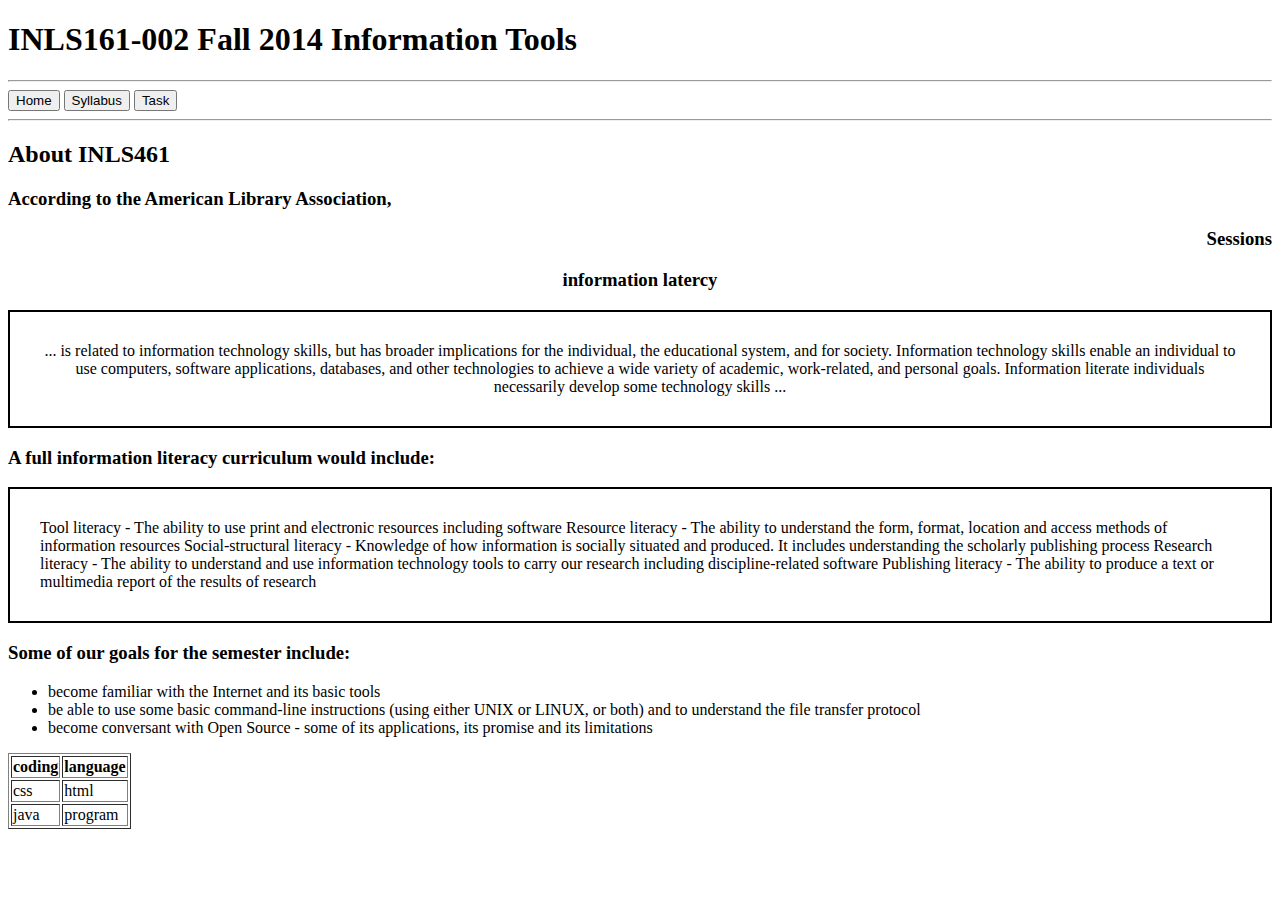
<file: index.html>
<!DOCTYPE html>
<html>
<title> INLS161-002 Fall 2014 Information Tools</title>
<body>
    <h1>INLS161-002 Fall 2014 Information Tools</h1>
<hr>
    <button onclick="window.location.href='home.html';">Home</button>
    <button   >Syllabus</button>
    <button>Task</button>
<hr>
<h2>About INLS461</h2>
<h3>According to the American Library Association,</h3>
<h3 style="text-align: right;">Sessions</h3>
<center>
    <h3>information latercy</h3>
</center>
<center>
    <p style="border: 2px solid black; padding: 30px;">... is related to information technology skills, but has broader implications for the individual, the educational system, and for society. Information technology skills enable an individual to use computers, software applications, databases, and other technologies to achieve a wide variety of academic, work-related, and personal goals. Information literate individuals necessarily develop some technology skills ...
    </p>
</center>
<h3>A full information literacy curriculum would include:</h3>
    <p style="border: 2px solid black;padding: 30px;">Tool literacy - The ability to use print and electronic resources including software

    Resource literacy - The ability to understand the form, format, location and access methods of information resources
    
    Social-structural literacy - Knowledge of how information is socially situated and produced. It includes understanding the scholarly publishing process
    
    Research literacy - The ability to understand and use information technology tools to carry our research including discipline-related software
    
    Publishing literacy - The ability to produce a text or multimedia report of the results of research</p>

<h3>Some of our goals for the semester include:</h3>

<ul>
    <li>become familiar with the Internet and its basic tools</li>
    <li>be able to use some basic command-line instructions (using either UNIX or LINUX, or both) and to understand the file transfer protocol</li>
    <li>become conversant with Open Source - some of its applications, its promise and its limitations</li>
</ul>
<table border="1">
    <tr>
        <th>coding</th> <th>language</th>
    </tr>

    <tr>
        <td>css</td> <td>html</td>
    </tr>

    <tr>
        <td>java</td> <td>program</td>
    </tr>
</table>

</body>
</html>
</file>
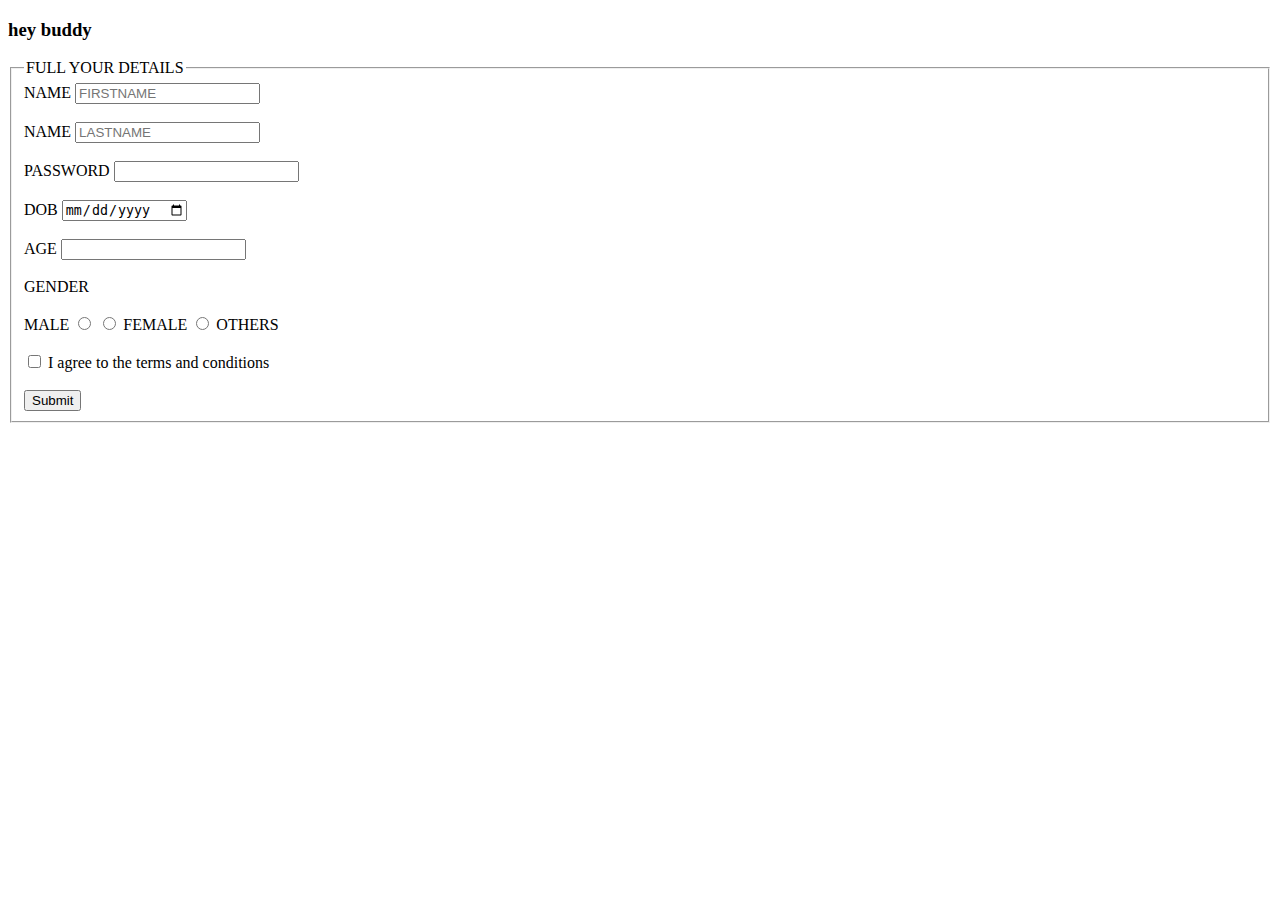
<file: Form.html>
<!DOCTYPE html>
<html>
    <head>
        <title>
            hey buddy
        </title>
    </head>
    <body>
        <h3>hey buddy</h3>
    </body>

<!-- FORM TAG -->

<fieldset>
    <legend>FULL YOUR DETAILS</legend>

    <form action="index.html">
        <label>NAME</label>
        <input type="text" placeholder="FIRSTNAME" required>
        <br><br>
        <label>NAME</label>
        <input type="text" placeholder="LASTNAME" required>
        <br><br>
        <label>PASSWORD</label>
        <input type="password" required>
        <br><br>
        <label>DOB</label>
        <INPUT TYPE="date">
        <br><br>
        <label>AGE</label>
        <input type="number">
        <br><br>
        
        <label>GENDER</label>
        <br><br>
        <label>MALE</label>
        <input type="radio" name="gender">
        <input type="radio" name="gender">
        <label>FEMALE</label>
        <input type="radio" name="gender">
        <label>OTHERS</label>
        <br><br>

       <!-- chekbox tag -->
 

        <input type="checkbox">
        <label> I agree to the terms and conditions </label>
        <br><br>

        <input type="submit">

        

    </form>
    </fieldset>

</html>
</file>
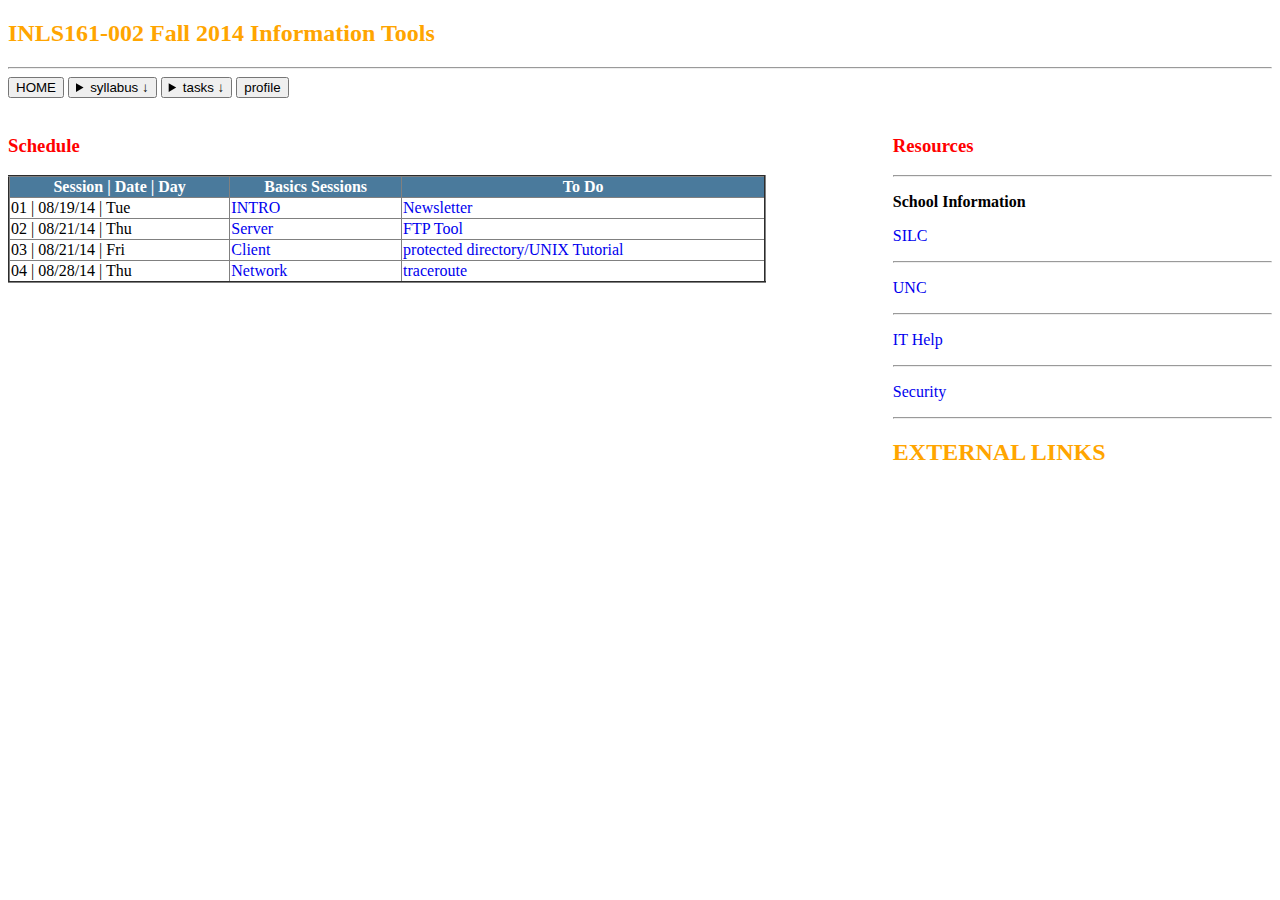
<file: home.html>
<!DOCTYPE html>
<html>

<head>
    <title>INLS161-002 Fall 2014 Information Tools</title>
    <style>
            h2 {
                color:orange ;
            }
        </style>
        <link href="https://cdn.jsdelivr.net/npm/bootstrap@5.3.8/dist/css/bootstrap.min.css" rel="stylesheet" integrity="sha384-sRIl4kxILFvY47J16cr9ZwB07vP4J8+LH7qKQnuqkuIAvNWLzeN8tE5YBujZqJLB" crossorigin="anonymous">
</head>

    <body>
        

    <h2>INLS161-002 Fall 2014 Information Tools</h2>
    <hr>

    <!-- Navigation Buttons -->
    <button onclick="window.location.href='index.html';" class="btn btn-danger btn-sm">HOME</button>
    <button>
    <details style="display: inline-block;">
        <summary class="btn btn-warning btn-sm">syllabus ↓</summary>
       <p>
            <a href="E:\chromedocuments\frontend\Form.html"> Form </a>
        </p>

        <p>readings</p>
        <p>lab info</p>
        <p>evaluation</p>
        <p>grading</p>
        <p>Honor Code</p>
        <p>diversity</p>
    </details>
    </button>
    <button>
    <details style="display: inline-block;">
        <summary class="btn btn-danger btn-sm">tasks ↓</summary>
        <p class="btn btn-dark btn-sm">task 1</p>
        <p>task 2</p>
        <p>task 3</p>
    </details>
    </button>
    <button class="btn btn-info btn-sm">profile</button>
    <br><br>

    <!-- FLEXBOX LAYOUT ensures Right side goes to RIGHT -->
    <div style="display: flex; justify-content: space-between; align-items: flex-start; width: 100%;">


        <!-- LEFT SIDE (Schedule) -->
        <div style="width: 60%;">

            <h3 style="color: red;">Schedule</h3>

            <table border="2" style="border-collapse: collapse; width: 100%;">
                <tr style="background-color: #4a7a9c; color: white;">
                    <th>Session | Date | Day</th>
                    <th>Basics Sessions</th>
                    <th>To Do</th>
                </tr>

                <tr >
                    <td>01 | 08/19/14 | Tue</td>
                    <td><a href="#" style="text-decoration: none;">INTRO</a></td>
                    <td><a href="#" style="text-decoration: none;">Newsletter</a></td>
                </tr>

                <tr>
                    <td>02 | 08/21/14 | Thu</td>
                    <td><a href="#" style="text-decoration:none">Server</a></td>
                    <td><a href="#" style="text-decoration:none">FTP Tool</a></td>
                </tr>

                <tr>
                    <td>03 | 08/21/14 | Fri</td>
                    <td><a href="#" style="text-decoration:none">Client</a></td>
                    <td><a href="#" style="text-decoration: none;">protected directory/UNIX Tutorial</a></td>
                </tr>

                <tr>
                    <td>04 | 08/28/14 | Thu</td>
                    <td><a href="#" style="text-decoration:none">Network</a></td>
                    <td><a href="#" style="text-decoration:none">traceroute</a></td>
                </tr>

            </table>

        </div>


        <!-- RIGHT SIDE (Resources) -->
        <div style="width: 30%; text-align: left;">

            <h3 style="color: red;">Resources</h3>
            <hr>

            <p><strong>School Information</strong></p>

            <p><a href="#" style="text-decoration: none;">SILC</a></p>
            <hr>

            <p><a href="#" style="text-decoration: none;">UNC</a></p>
            <hr>

            <p><a href="#" style="text-decoration: none;">IT Help</a></p>
            <hr>

            <p><a href="#" style="text-decoration: none;">Security</a></p>
            <hr>

            <h2><b>EXTERNAL LINKS</b></h2>

        </div>

    </div>
<br>
    <iframe src="file:///E:/chromedocuments/frontend/index.html"  width="50%" style ="border: none;"></iframe>
<br>
</body>
<script src="https://cdn.jsdelivr.net/npm/bootstrap@5.3.8/dist/js/bootstrap.bundle.min.js" integrity="sha384-FKyoEForCGlyvwx9Hj09JcYn3nv7wiPVlz7YYwJrWVcXK/BmnVDxM+D2scQbITxI" crossorigin="anonymous"></script>
</html>
</file>
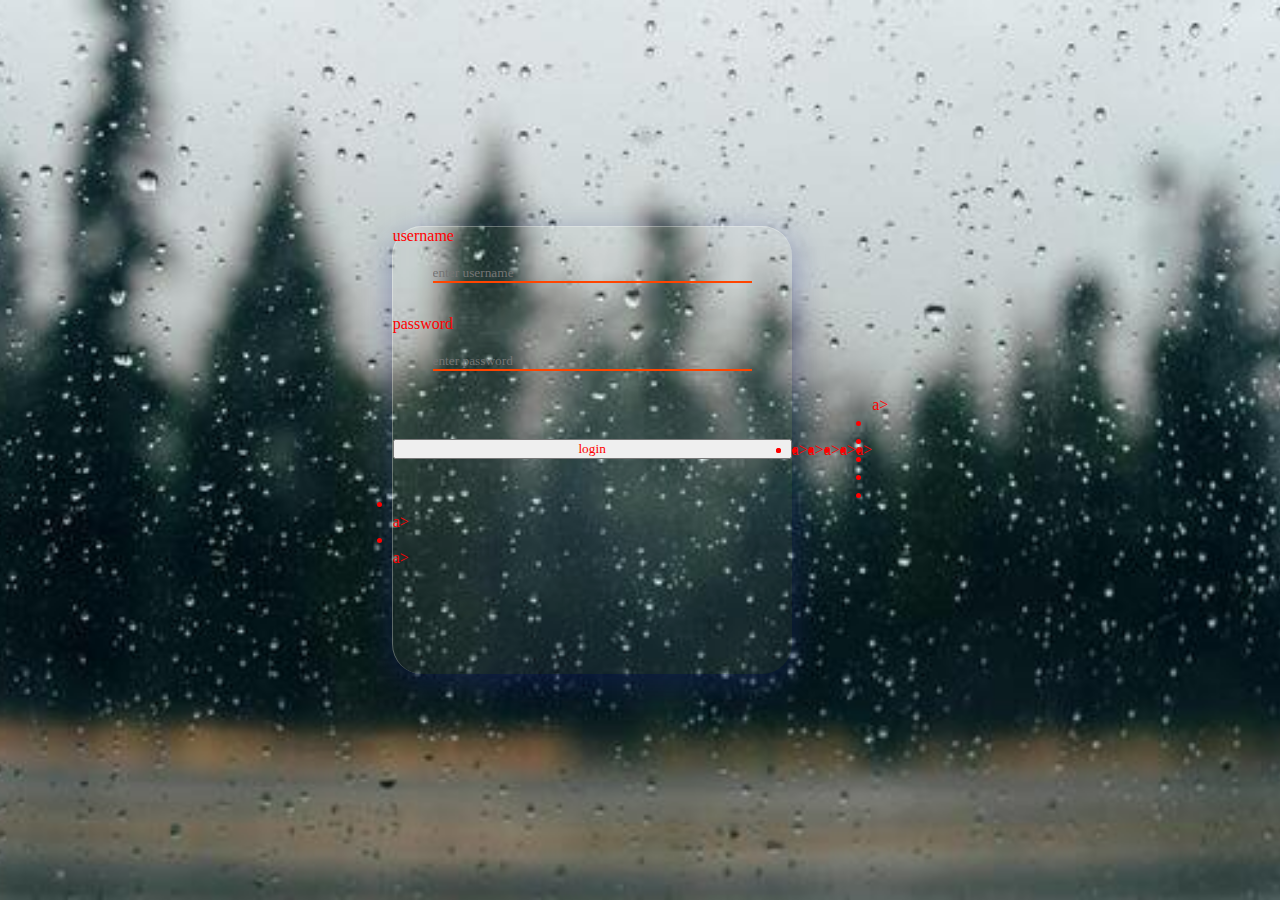
<file: login.html>
<!DOCTYPE html>
<html>
<head></head>
<title>login</title>
<style>
    body{

        background:url(mountain.jpg)no-repeat center center fixed;
        background-size:cover;
        height: 100vh;
        width: 100vw;
        display: flex;
        justify-content: center;
        align-items: center;
        
    }
    *{
        margin: 0px;
        padding: 0px;
        font-family: cursive;
        color: red;
        box-sizing: border-box;
        cursor: pointer;
       
    }
    form{
        
        height: 28rem;
        width: 25rem;
        display: flex;
        flex-direction: column;
        background-color: rgba(255, 255, 255, 0.06);
        border-radius: 30px;
        box-shadow: 0 8px 32px 0 rgba(31, 38,135, .37);
        border-left: 1px solid rgba(255, 255, 255, .3);
        border-top: 1px solid rgba(255, 255, 255, .3);
    }
    input{
        background: transparent;
        color: orangered;
        border: none;
        border-bottom: 2px solid orangered;
        outline: none;
        margin: 5% auto;
        width: 80%;
        margin-bottom: 8%;
    }
</style>
<body>
    <form  action="index.html" method="post">
        <label >username</label>
        <input type="text" placeholder="enter username" required>
        <label>password</label>
        
        <input type="password" placeholder="enter password" required>
        <br><br>
        <button type="submit">login</button>
        <br><br>
        <li><a></li>a></li>
            <li><a></li>a></li>
    </form>
    <li><a href=""></a></li>
    <li><a></li>a></li>
        <li><a></li>a></li>
    <li><a></li>a></li>
    <li><a></li>a></li>
    <li><a></li>a></li>
    <li><a></li>a></li>
    <li></li>
    <li></li>
    <li></li>
    <li></li>
    <li></li>
</body>

</html>
</file>
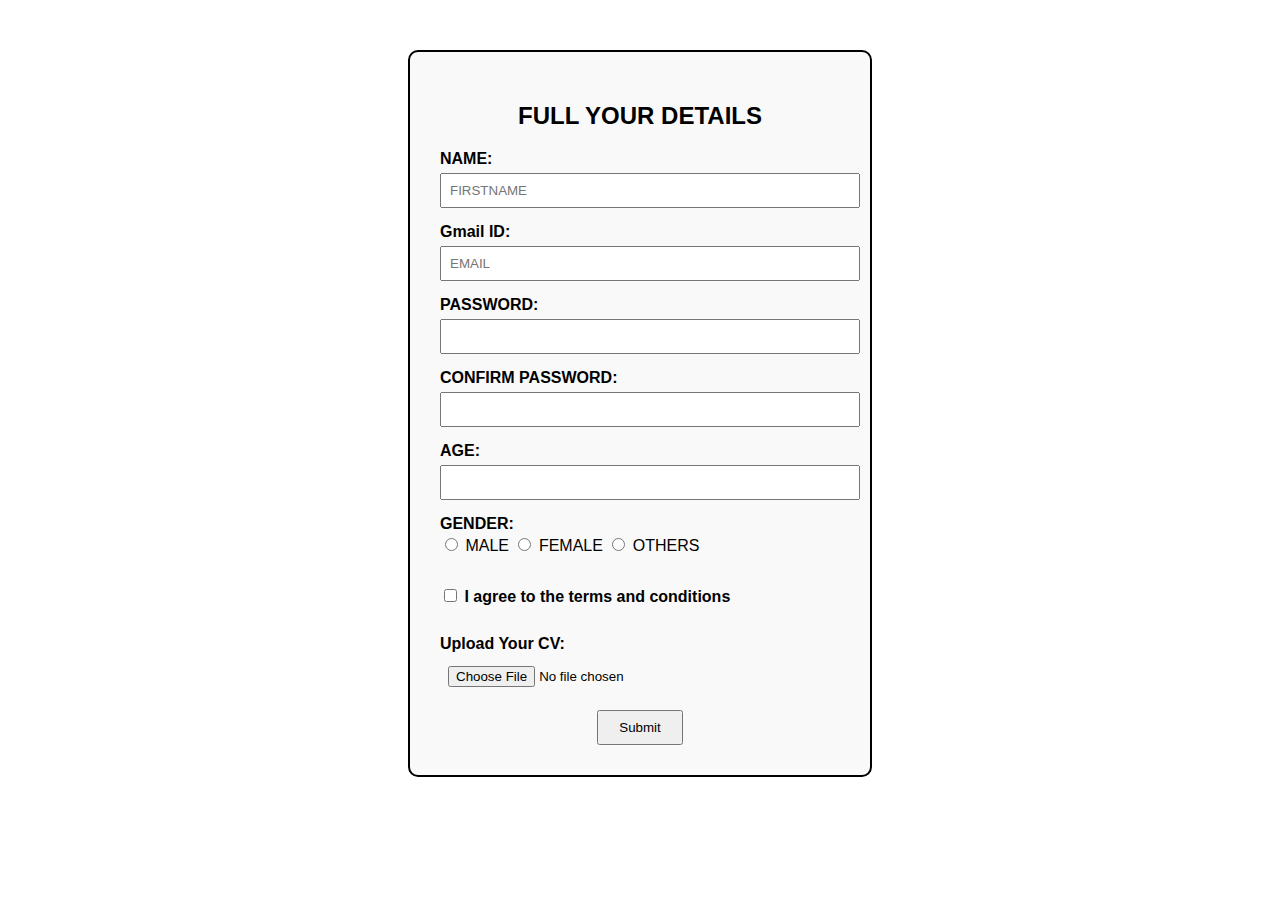
<file: loginui.html>
<!DOCTYPE html>
<html>
<head>
    <title>Login Form</title>

    <style>
        body {
            background-color: #ffffff;
            font-family: Arial, sans-serif;
        }

        /* Center the form container */
        .form-box {
            width: 400px;
            margin: 50px auto;        /* Centers the box */
            padding: 30px;
            border: 2px solid black;
            border-radius: 10px;
            background-color: #f9f9f9;
            text-align: left;         /* Align inside content properly */
        }

        .form-box h2 {
            text-align: center;
        }

        label {
            font-weight: bold;
        }

        input, button {
            margin-top: 5px;
            margin-bottom: 15px;
        }

        input[type="text"],
        input[type="password"],
        input[type="number"],
        input[type="file"] {
            width: 100%;
            padding: 8px;
        }

        button {
            display: block;
            margin: 0 auto;
            padding: 8px 20px;
            cursor: pointer;
        }
    </style>
</head>

<body>

    <div class="form-box">

        <h2>FULL YOUR DETAILS</h2>

        <form action="index.html" enctype="multipart/form-data">

            <label>NAME:</label>
            <input type="text" placeholder="FIRSTNAME">

            <label>Gmail ID:</label>
            <input type="text" placeholder="EMAIL" required>

            <label>PASSWORD:</label>
            <input type="password" required>

            <label>CONFIRM PASSWORD:</label>
            <input type="password" required>

            <label>AGE:</label>
            <input type="number">

            <label>GENDER:</label><br>
            <input type="radio" name="gender" value="male"> MALE
            <input type="radio" name="gender" value="female"> FEMALE
            <input type="radio" name="gender" value="others"> OTHERS
            <br><br>

            <input type="checkbox">
            <label>I agree to the terms and conditions</label>

            <br><br>

            <label>Upload Your CV:</label>
            <input type="file" accept=".pdf,.doc,.docx">

            <button type="submit">Submit</button>

        </form>

    </div>

</body>
</html>
</file>
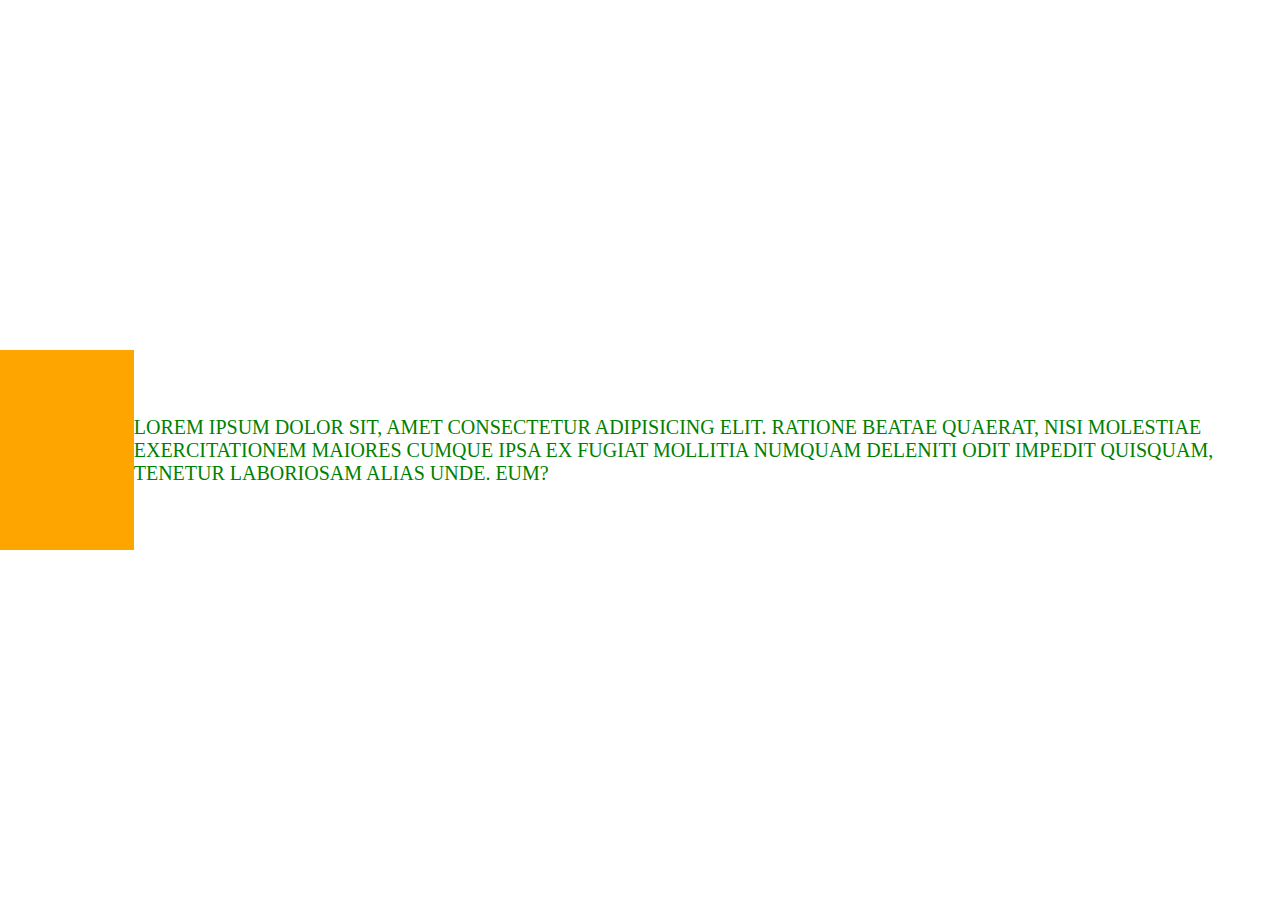
<file: practies.html>
<!DOCTYPE html>
<html >
<head>
<style>
  body {
    /* 1. Make the body take up the full screen height */
    margin: 0%;
    height: 100vh;
    
    /* 2. Activate Flexbox */
    display: flex;
    
    /* 3. Center Horizontally */
    justify-content: center;
    
    /* 4. Center Vertically */
    align-items: center;
  }

  .box {
    width: 300px;
    height: 200px;
    background-color: orange;
  }
</style>
</head>
<body>

  <div class="box"></div>

</body>
</html>

<!--task3!-->

<!DOCTYPE html>
<html lang="en">
<head>
    <meta charset="UTF-8">
    <meta name="viewport" content="width=device-width, initial-scale=1.0">
    <title>task3</title>
    <style>
        p{
            text-transform: uppercase;
            font-size: 20px;
            color: green;
        }
    </style>
</head>
<body>
    <p>Lorem ipsum dolor sit, amet consectetur adipisicing elit. Ratione beatae quaerat, nisi molestiae exercitationem maiores cumque ipsa ex fugiat mollitia numquam deleniti odit impedit quisquam, tenetur laboriosam alias unde. Eum?</p>
</body>
</html>
</file>
